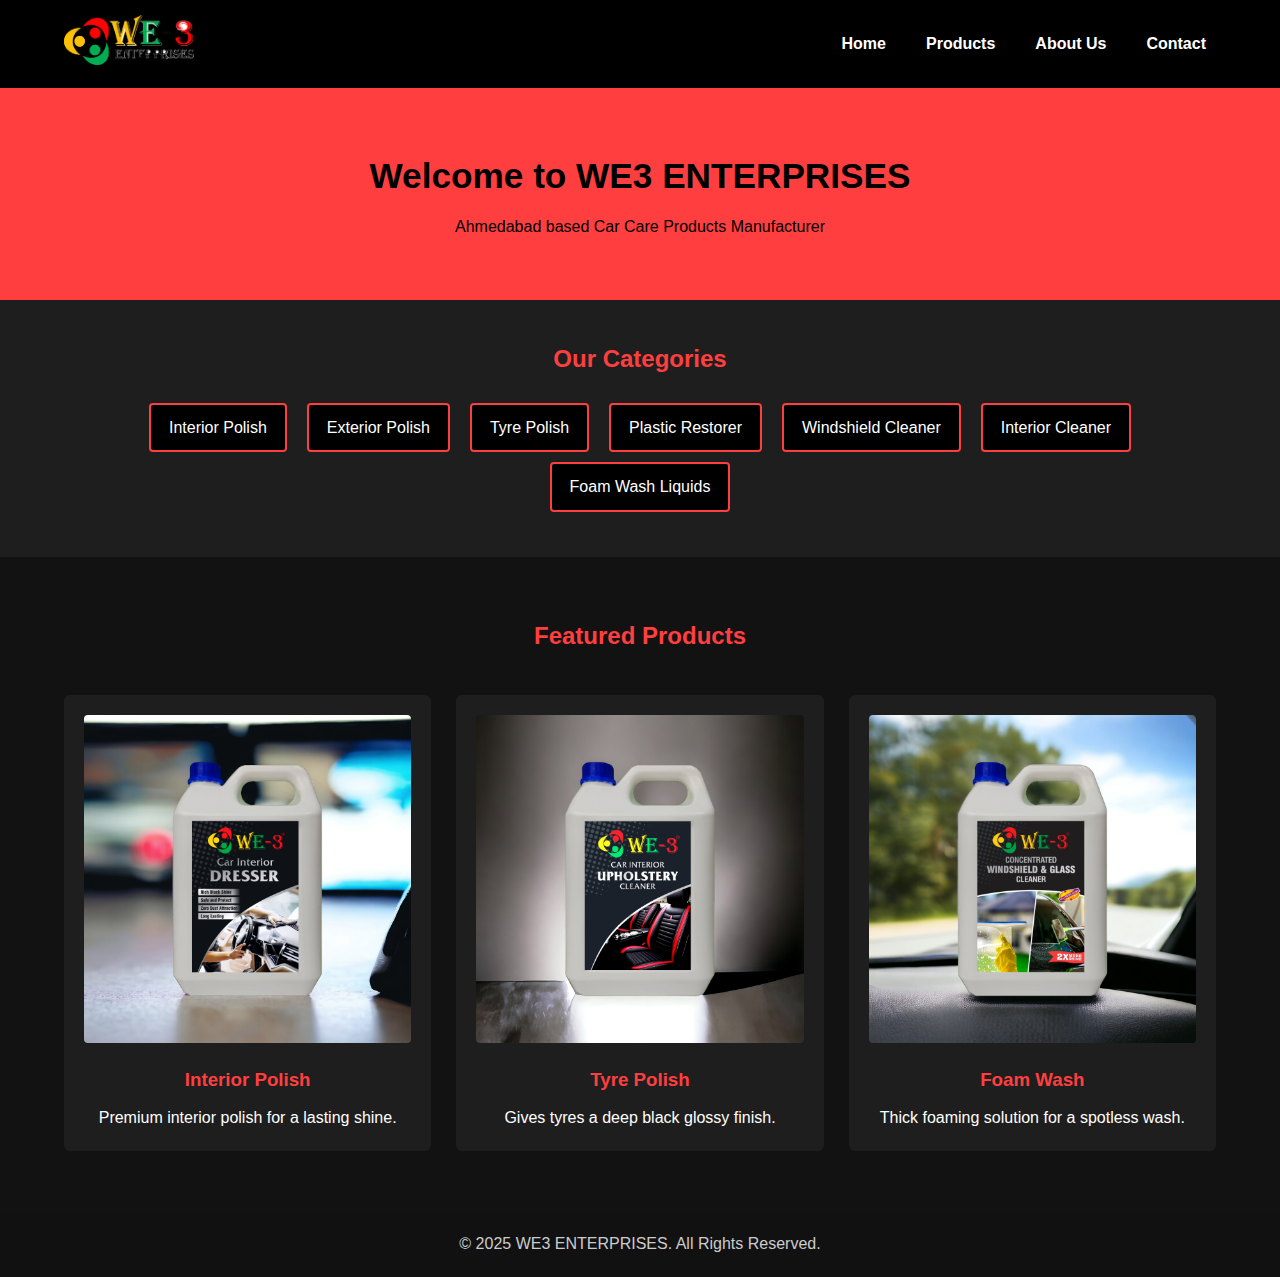
<file: Index.html>
<!DOCTYPE html>
<html lang="en">
<head>
  <meta charset="UTF-8">
  <meta name="viewport" content="width=device-width, initial-scale=1.0">
  <title>WE3 ENTERPRISES - Home</title>
  <link rel="stylesheet" href="styles.css">
</head>
<body>

  <!-- HEADER -->
  <header class="site-header">
    <div class="container header-inner">
      <!-- Upload your logo as logo.png -->
      <a href="index.html" class="logo"><img src="logo.png" alt="WE3 ENTERPRISES Logo"></a>
      <nav class="main-nav">
        <ul>
          <li><a href="index.html">Home</a></li>
          <li><a href="products.html">Products</a></li>
          <li><a href="about.html">About Us</a></li>
          <li><a href="contact.html">Contact</a></li>
        </ul>
      </nav>
    </div>
  </header>

  <!-- HERO -->
  <section class="hero">
    <div class="container">
      <h1>Welcome to WE3 ENTERPRISES</h1>
      <p>Ahmedabad based Car Care Products Manufacturer</p>
    </div>
  </section>

  <!-- CATEGORIES -->
  <section class="categories">
    <div class="container">
      <h2>Our Categories</h2>
      <div class="cat-list">
        <a href="products.html">Interior Polish</a>
        <a href="products.html">Exterior Polish</a>
        <a href="products.html">Tyre Polish</a>
        <a href="products.html">Plastic Restorer</a>
        <a href="products.html">Windshield Cleaner</a>
        <a href="products.html">Interior Cleaner</a>
        <a href="products.html">Foam Wash Liquids</a>
      </div>
    </div>
  </section>

  <!-- FEATURED PRODUCTS -->
  <section class="products-grid">
    <div class="container">
      <h2>Featured Products</h2>
      <div class="grid">
        <div class="product-item">
          <img src="product1.jpg" alt="Interior Polish">
          <h3>Interior Polish</h3>
          <p>Premium interior polish for a lasting shine.</p>
        </div>
        <div class="product-item">
          <img src="product2.jpg" alt="Tyre Polish">
          <h3>Tyre Polish</h3>
          <p>Gives tyres a deep black glossy finish.</p>
        </div>
        <div class="product-item">
          <img src="product3.jpg" alt="Foam Wash">
          <h3>Foam Wash</h3>
          <p>Thick foaming solution for a spotless wash.</p>
        </div>
      </div>
    </div>
  </section>

  <!-- FOOTER -->
  <footer class="site-footer">
    <div class="container">
      <p>&copy; 2025 WE3 ENTERPRISES. All Rights Reserved.</p>
    </div>
  </footer>

</body>
</html>
</file>
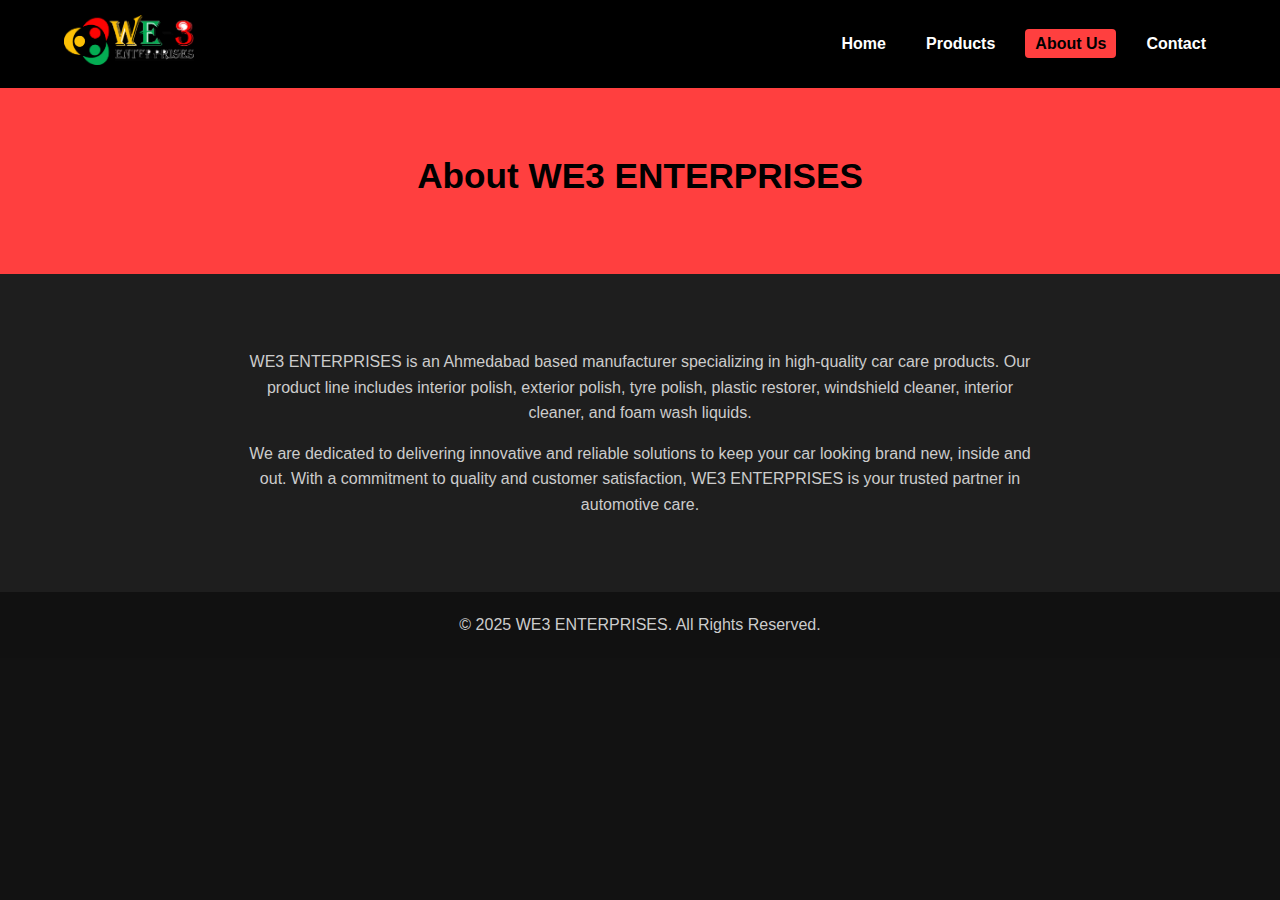
<file: about.html>
<!DOCTYPE html>
<html lang="en">
<head>
  <meta charset="UTF-8">
  <meta name="viewport" content="width=device-width, initial-scale=1.0">
  <title>About WE3 ENTERPRISES</title>
  <link rel="stylesheet" href="styles.css">
</head>
<body>

<header class="site-header">
  <div class="container header-inner">
    <a href="index.html" class="logo"><img src="logo.png" alt="WE3 ENTERPRISES Logo"></a>
    <nav class="main-nav">
      <ul>
        <li><a href="index.html">Home</a></li>
        <li><a href="products.html">Products</a></li>
        <li><a href="about.html" class="active">About Us</a></li>
        <li><a href="contact.html">Contact</a></li>
      </ul>
    </nav>
  </div>
</header>

<section class="hero">
  <div class="container">
    <h1>About WE3 ENTERPRISES</h1>
  </div>
</section>

<section class="about-us">
  <div class="container">
    <p>
      WE3 ENTERPRISES is an Ahmedabad based manufacturer specializing in high-quality car care products. 
      Our product line includes interior polish, exterior polish, tyre polish, plastic restorer, windshield cleaner, interior cleaner, and foam wash liquids.  
    </p>
    <p>
      We are dedicated to delivering innovative and reliable solutions to keep your car looking brand new, inside and out. 
      With a commitment to quality and customer satisfaction, WE3 ENTERPRISES is your trusted partner in automotive care.
    </p>
  </div>
</section>

<footer class="site-footer">
  <div class="container">
    <p>&copy; 2025 WE3 ENTERPRISES. All Rights Reserved.</p>
  </div>
</footer>

</body>
</html>
</file>
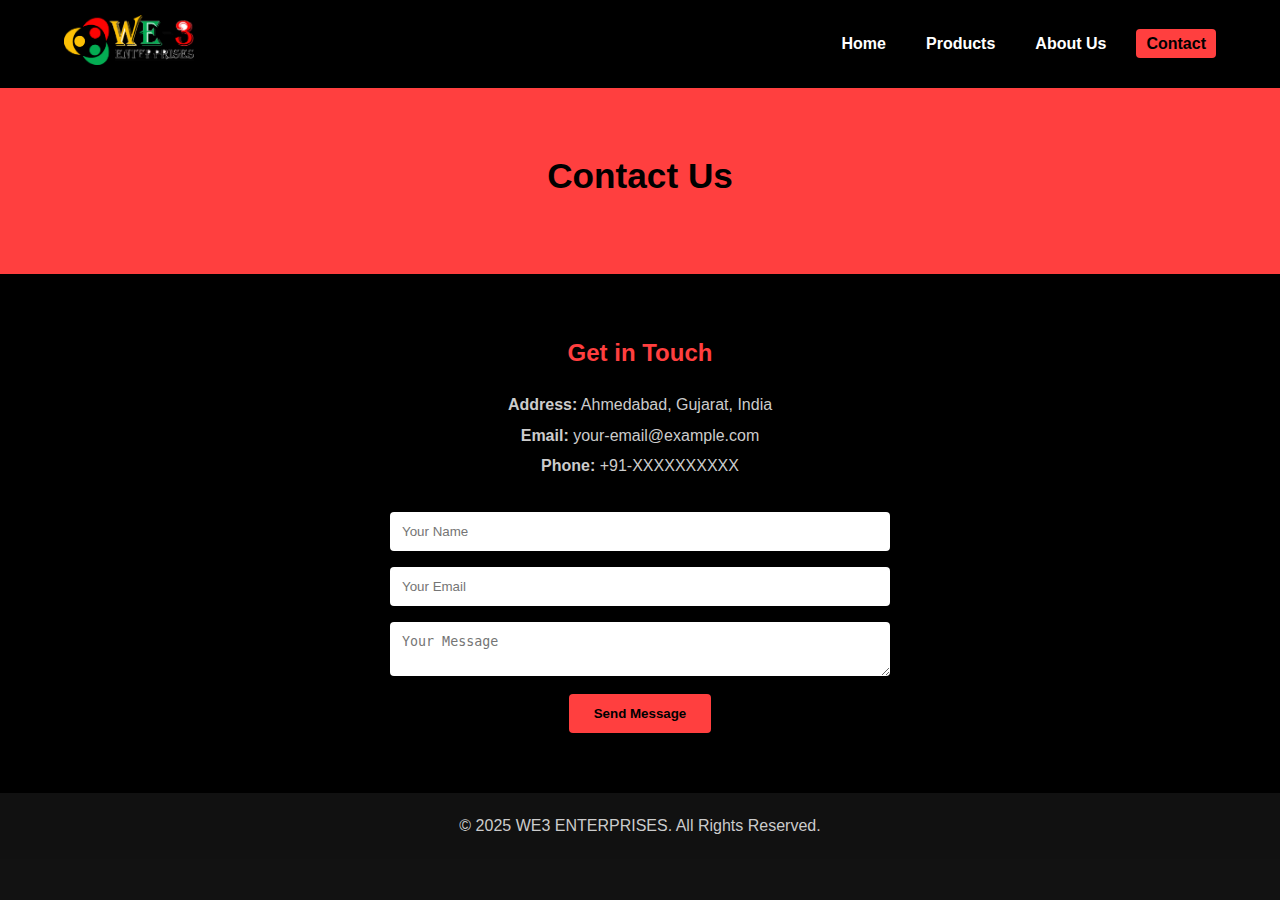
<file: contact.html>
<!DOCTYPE html>
<html lang="en">
<head>
  <meta charset="UTF-8">
  <meta name="viewport" content="width=device-width, initial-scale=1.0">
  <title>Contact WE3 ENTERPRISES</title>
  <link rel="stylesheet" href="styles.css">
</head>
<body>

<header class="site-header">
  <div class="container header-inner">
    <a href="index.html" class="logo"><img src="logo.png" alt="WE3 ENTERPRISES Logo"></a>
    <nav class="main-nav">
      <ul>
        <li><a href="index.html">Home</a></li>
        <li><a href="products.html">Products</a></li>
        <li><a href="about.html">About Us</a></li>
        <li><a href="contact.html" class="active">Contact</a></li>
      </ul>
    </nav>
  </div>
</header>

<section class="hero">
  <div class="container">
    <h1>Contact Us</h1>
  </div>
</section>

<section class="contact-us">
  <div class="container">
    <h2>Get in Touch</h2>
    <p><strong>Address:</strong> Ahmedabad, Gujarat, India</p>
    <p><strong>Email:</strong> your-email@example.com</p>
    <p><strong>Phone:</strong> +91-XXXXXXXXXX</p>

    <!-- Simple Contact Form (non-functional unless backend added) -->
    <form class="contact-form">
      <input type="text" placeholder="Your Name" required>
      <input type="email" placeholder="Your Email" required>
      <textarea placeholder="Your Message" required></textarea>
      <button type="submit">Send Message</button>
    </form>
  </div>
</section>

<footer class="site-footer">
  <div class="container">
    <p>&copy; 2025 WE3 ENTERPRISES. All Rights Reserved.</p>
  </div>
</footer>

</body>
</html>
</file>
<file: styles.css>
* { margin: 0; padding: 0; box-sizing: border-box; }

body {
  font-family: Arial, sans-serif;
  color: #fff;
  background-color: #121212;
  line-height: 1.6;
}

a { text-decoration: none; color: #ff3f3f; }

.container { width: 90%; max-width: 1200px; margin: 0 auto; }

/* HEADER */
.site-header { background: #000; padding: 15px 0; }
.header-inner { display: flex; align-items: center; justify-content: space-between; }
.logo img { height: 50px; }
.main-nav ul { list-style: none; display: flex; flex-wrap: wrap; }
.main-nav ul li { margin-left: 20px; }
.main-nav ul li a {
  color: #fff; font-weight: bold; padding: 6px 10px; border-radius: 4px;
}
.main-nav ul li a:hover, .main-nav ul li a.active {
  background: #ff3f3f; color: #000;
}

/* HERO */
.hero { background: #ff3f3f; color: #000; padding: 60px 0; text-align: center; }
.hero h1 { font-size: 2.2rem; margin-bottom: 10px; }

/* CATEGORIES */
.categories { padding: 40px 0; background: #1e1e1e; }
.categories h2 { color: #ff3f3f; text-align: center; margin-bottom: 20px; }
.cat-list { display: flex; flex-wrap: wrap; justify-content: center; }
.cat-list a {
  background: #000; color: #fff; margin: 5px 10px; padding: 10px 18px;
  border: 2px solid #ff3f3f; border-radius: 4px; transition: 0.3s;
}
.cat-list a:hover { background: #ff3f3f; color: #000; }

/* PRODUCTS */
.products-grid { padding: 60px 0; }
.products-grid h2 { text-align: center; color: #ff3f3f; margin-bottom: 40px; }
.grid { display: grid; grid-template-columns: repeat(auto-fit, minmax(250px, 1fr)); gap: 25px; }
.product-item {
  background: #1e1e1e; padding: 20px; border-radius: 6px; text-align: center;
}
.product-item img { max-width: 100%; border-radius: 4px; }
.product-item h3 { margin: 15px 0 10px; color: #ff3f3f; }

/* ABOUT */
.about-us { padding: 60px 0; background: #1e1e1e; text-align: center; }
.about-us p { max-width: 800px; margin: 15px auto; color: #ccc; }

/* CONTACT */
.contact-us { padding: 60px 0; background: #000; text-align: center; }
.contact-us h2 { color: #ff3f3f; margin-bottom: 20px; }
.contact-us p { margin: 5px 0; color: #ccc; }
.contact-form {
  margin-top: 25px; display: flex; flex-direction: column; align-items: center;
}
.contact-form input, .contact-form textarea {
  width: 90%; max-width: 500px; margin: 8px 0; padding: 12px;
  border: none; border-radius: 4px;
}
.contact-form button {
  background: #ff3f3f; color: #000; border: none; padding: 12px 25px;
  margin-top: 10px; cursor: pointer; font-weight: bold; border-radius: 4px;
}
.contact-form button:hover { background: #fff; color: #000; }

/* FOOTER */
.site-footer { background: #111; padding: 20px 0; text-align: center; }
.site-footer p { color: #ccc; }

/* RESPONSIVE */
@media (max-width: 768px) {
  .header-inner { flex-direction: column; }
  .main-nav ul { flex-direction: column; margin-top: 10px; }
  .main-nav ul li { margin: 8px 0; }
}
</file>
